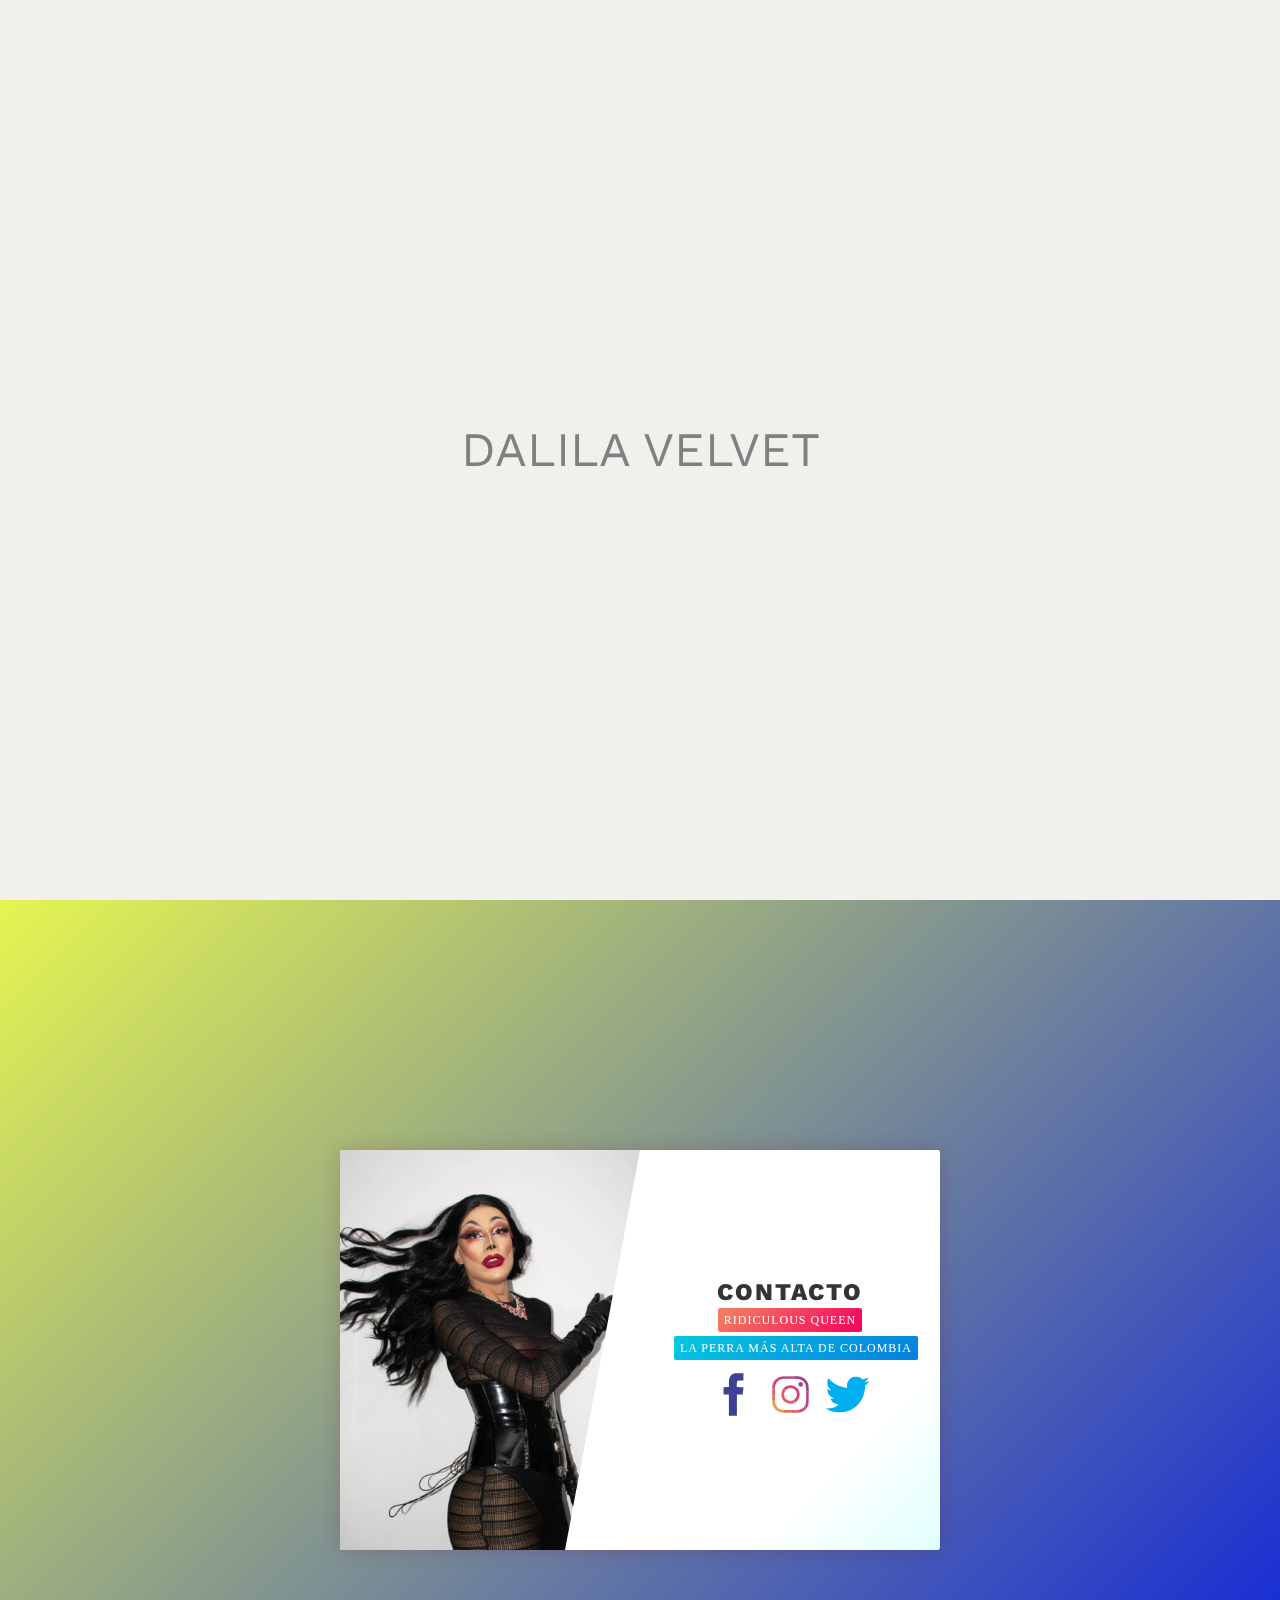
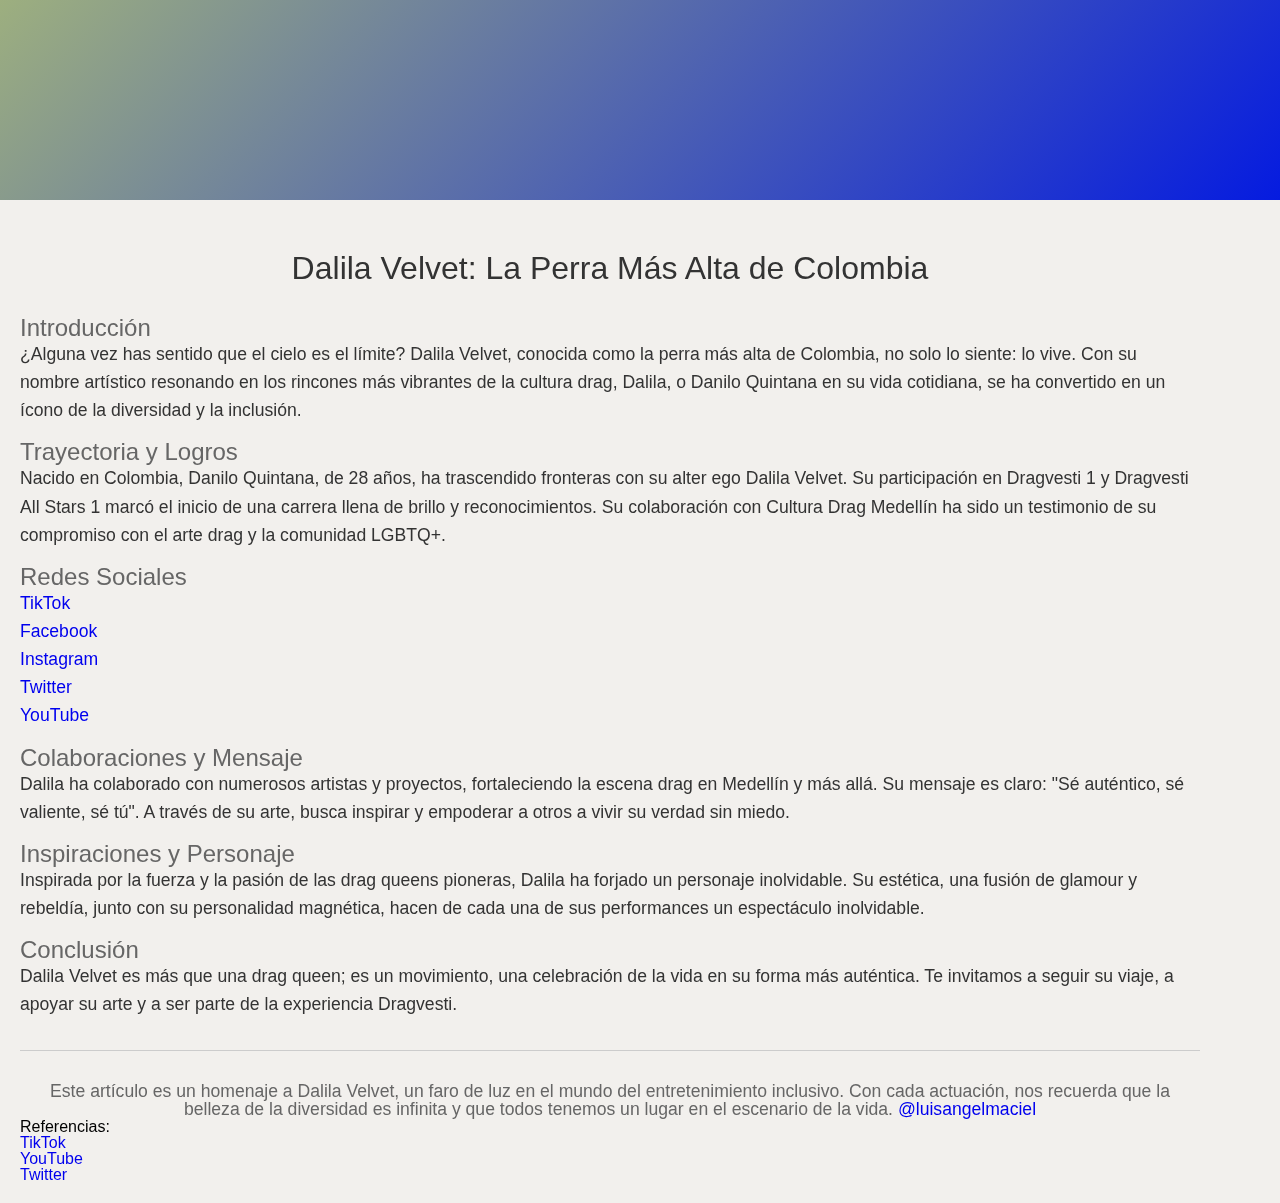
<file: index.html>
<!DOCTYPE html>
<html lang="es-CO">

<head>
 <!-- Primary Meta Tags -->
 <meta charset="UTF-8">
 <meta name="viewport" content="width=device-width, initial-scale=1.0">
 <title>Dalila Velvet: La Perra Más Alta de Colombia</title>
 <meta name="description" content="Descubre a Dalila Velvet, la drag queen que está elevando el arte drag en Colombia y más allá. Sigue su historia, sus logros y su mensaje inspirador.">
 <meta name="author" content="@LuisAngelMaciel">
 <meta name="generator" content="@LuisAngelMaciel">
 <meta name="robots" content="index, follow">
 <link rel="canonical" href="https://luisangelmaciel.github.io/dalilavelvet">

 <!-- Open Graph / Facebook -->
 <meta property="og:type" content="profile">
 <meta property="og:title" content="Dalila Velvet: La Perra Más Alta de Colombia">
 <meta property="og:description" content="Perfil de Dalila Velvet, la drag queen colombiana que inspira con su arte y mensaje de autenticidad.">
 <meta property="og:image" content="https://luisangelmaciel.github.io/dalilavelvet/ogimage.jpg">
 <meta property="og:url" content="https://luisangelmaciel.github.io">
 <meta property="og:site_name" content="Dalila Velvet">
 <meta property="og:locale" content="es_CO">
 <meta property="og:locale:alternate" content="es_MX">

 <!-- Twitter -->
 <meta name="twitter:card" content="summary_large_image">
 <meta name="twitter:site" content="@DalilaVelvet_">
 <meta name="twitter:creator" content="@LuisAngelMaciel">
 <meta name="twitter:title" content="Dalila Velvet: La Perra Más Alta de Colombia">
 <meta name="twitter:description" content="Perfil de Dalila Velvet, la drag queen colombiana que inspira con su arte y mensaje de autenticidad.">
 <meta name="twitter:image" content="https://luisangelmaciel.github.io/dalilavelvet/dalilavelvet.jpg">
 <meta name="twitter:widgets:border-color" content="#343434">
 <meta name="twitter:widgets:theme" content="dark">
 <meta name="twitter:dnt" content="on">

 <!-- Additional Links -->
 <link rel="stylesheet" href="https://luisangelmaciel.github.io/dalilavelvet/css/linktree.css">
 <link rel="me" href="https://twitter.com/DalilaVelvet_">
 <link rel="me" href="https://www.instagram.com/dalilavelvet/">
 <link rel="me" href="https://www.facebook.com/dalivelvet">
 <link rel="me" href="https://www.tiktok.com/@dalilavelvet">
 <link rel="me" href="https://dragvesti.xiiber.com/">
 <link rel="me" href="https://www.youtube.com/watch?v=f1eoxkfHJ3c">
 <link rel="icon" type="image/png" href="https://luisangelmaciel.github.io/dalilavelvet/favicon.png" />
 <link rel="apple-touch-icon" href="https://luisangelmaciel.github.io/dalilavelvet/favicon.png" />
 <meta name="google-site-verification" content="IufgW9f1GaLD4ztCPOqnZ4G2iy-57bqznxOvcgGS5OM" />
 <meta name="yandex-verification" content="f2463cae05dad16f" />
 <meta name="msvalidate.01" content="B63841BDB3BEE9C314E9D6C42EB1BE42" />

 <meta name="copyright" content="Luis Angel Maciel Padilla" />
 <meta name="date" content="2024-06-09T19:20:39Z" scheme="2024-06-09T21:54:39Z" />

 <!--<link rel="alternate" hreflang="en" href="https://luisangelmaciel.github.ioen"/>  -->
 <script src="https://luisangelmaciel.github.io/js/lazysizes.min.js" async></script>
 <script>
  try {
   Typekit.load({
    async: true
   });
  } catch (e) {}
 </script>

 <script type="application/ld+json">
  {
   "@context": "http://schema.org",
   "@type": "Person",
   "name": "Danilo Quintana",
   "alternateName": "Dalila Velvet",
   "gender": "Male",
   "nationality": "Colombian",
   "jobTitle": "Drag Queen",
   "worksFor": {
    "@type": "Organization",
    "name": "Dragvesti"
   },
   "sameAs": [
    "https://www.tiktok.com/@dalilavelvet",
    "https://www.facebook.com/dalivelvet",
    "https://www.instagram.com/dalilavelvet/",
    "https://x.com/intent/follow?screen_name=DalilaVelvet_",
    "https://dragvesti.xiiber.com/",
    "https://x.com/DalilaVelvet_"
   ]
  }
 </script>

 <script type="application/ld+json">
  {
   "@context": "http://schema.org",
   "@type": "Article",
   "headline": "Dalila Velvet: La Perra Más Alta de Colombia",
   "image": "https://luisangelmaciel.github.io/dalilavelvet/img/ogimage.jpg",
   "author": "Dragvesti",
   "genre": "Drag Queen Profile",
   "keywords": "drag queen, entertainment, LGBTQ+, inclusivity",
   "publisher": {
    "@type": "Organization",
    "name": "Dragvesti",
    "logo": "https://dragvesti.xiiber.com/ico/ico.png"
   },
   "url": "https://luisangelmaciel.github.io/dalilavelvet/"
  }
 </script>

 <script type="application/ld+json">
  {
   "@context": "http://schema.org",
   "@type": "WebPage",
   "name": "Dalila Velvet: La Perra Más Alta de Colombia",
   "description": "Un perfil detallado de Dalila Velvet, una drag queen que inspira con su arte y mensaje de autenticidad.",
   "publisher": {
    "@type": "Organization",
    "name": "Dragvesti"
   },
   "url": "https://dragvesti.xiiber.com/"
  }
 </script>

 <style>
  @import url("https://fonts.googleapis.com/css2?family=Work+Sans:wght@900&display=swap");

  * {
   box-sizing: border-box;
  }

  *::before,
  *::after {
   box-sizing: border-box;
  }

  body {
   margin: 0;
   background: #f2f0ed;
   overflow-x: hidden;
  }

  .container {
   display: inline-flex;
   justify-content: center;
   align-items: center;
   width: 100%;
   min-height: 100vh;
   font-family: "Work Sans", sans-serif;
   font-size: 1em;
  }

  a {
   text-decoration: none;
  }

  .link {
   z-index: 1;
   position: relative;
   display: inline-block;
   font-size: 3em;
   color: #808080;
   text-transform: uppercase;
   transition: color 275ms ease;
  }

  .link:hover {
   color: #333;
  }

  .link:hover~.hover-container .link-text {
   opacity: 1;
  }

  .link:hover~.hover-container .image-container {
   opacity: 1;
  }

  .link-text {
   z-index: 2;
   position: absolute;
   display: flex;
   justify-content: center;
   align-items: center;
   top: 0;
   left: 0;
   right: 0;
   bottom: 0;
   font-size: 3em;
   color: #fff;
   text-transform: uppercase;
   pointer-events: none;
   -webkit-clip-path: circle(75px at var(--x) var(--y));
   clip-path: circle(75px at var(--x) var(--y));
   opacity: 0;
   transition: opacity 250ms ease;
  }

  .image-container {
   z-index: -2;
   position: absolute;
   top: 0;
   left: 0;
   width: 300px;
   height: 300px;
   opacity: 0;
   transition: opacity 250ms ease;
  }

  .image-inner {
   position: absolute;
   top: -275px;
   left: -175px;
   width: 500px;
   height: 500px;
  }

  .link-image {
   display: block;
   max-width: 100%;
   width: 500px;
   height: 500px;
   -o-object-fit: cover;
   object-fit: cover;
   -o-object-position: center;
   object-position: center;
   border-radius: 50%;
   filter: brightness(0.6);
  }

  .blog-post {
   width: 60%;
   margin: auto;
   font-family: "Work Sans", sans-serif;
   font-size: 1em;
  }

  .title {
   color: #333;
   text-align: center;
  }

  .subtitle {
   color: #666;
  }

  .text {
   color: #333;
   line-height: 1.6;
  }

  .divider {
   border: none;
   border-top: 1px solid #ccc;
   margin: 2em 0;
  }

  .conclusion {
   color: #666;
   text-align: center;
  }

  .blog-post {
   max-width: 1200px;
   width: 100%;
   margin: 10px 10px 10px 10px;
   padding: 10px 10px 10px 10px;
   font-family: Arial, sans-serif;
  }

  .title {
   color: #333;
   text-align: center;
   font-size: 2rem;
  }

  .subtitle {
   color: #666;
   font-size: 1.5rem;
  }

  .text {
   color: #333;
   line-height: 1.6;
   font-size: 1.1rem;
  }

  .divider {
   border: none;
   border-top: 1px solid #ccc;
   margin: 2em 0;
  }

  .conclusion {
   color: #666;
   text-align: center;
   font-size: 1.1rem;
  }

  @media (max-width: 768px) {
   .title {
    font-size: 1.5rem;
   }

   .subtitle {
    font-size: 1.2rem;
   }
  }

  @media (max-width: 480px) {
   .title {
    font-size: 1.2rem;
   }

   .subtitle {
    font-size: 1rem;
   }
  }
 </style>
</head>

<body>

 <div class="container">
  <a class="link" href="https://www.instagram.com/dalilavelvet/" target="_blank" title=" Dalila Veltet, la perra más alta de Colombia ">Dalila Velvet</a>
  <span class="hover-container">
   <span class="link-text" aria-hidden="true">Dalila Velvet</span>
   <span class="image-container">
    <span class="image-inner">
     <img class="link-image" src="https://luisangelmaciel.github.io/dalilavelvet/img/dalila-velvet.jpg" alt="Dalila Velvet">
    </span>
   </span>
  </span>
 </div>

 <script src="https://luisangelmaciel.github.io/dalilavelvet/js/name-dalilavelvet.js"></script>

 <div class="body-linktree">
  <main class='profile' ontouchstart>
   <div class='background'></div>
   <aside class='avatar'></aside>
   <section class='info'>
    <h1 class="work-sans">Contacto</h1>
    <h2>Ridiculous Queen</h2>
    <a href="https://twitter.com/intent/follow?screen_name=DalilaVelvet_" class='follow'>La perra más alta de Colombia</a>
    <ul>
     <li>
      <a href='https://www.facebook.com/dalivelvet' target='_blank'>
       <img src="https://luisangelmaciel.github.io/dalilavelvet/img/facebook-azul-letra.svg" width="45px" height="45px" alt="Facebook de la Periodista, travesti y boba hijueputa, Dalila Veltet" title="Facebook de la Periodista, travesti y boba hijueputa, Dalila Veltet" loading="lazy" class="lazyload">
      </a>
     </li>
     <li>
      <a href='https://www.instagram.com/dalilavelvet/' target='_blank'>
       <img src="https://luisangelmaciel.github.io/dalilavelvet/img/instagram.svg" width="45px" height="45px" alt="Ve al Instagram de Dalila Veltet, la perra más alta de Colombia" title="Ve al Instagram de Dalila Veltet, la perra más alta de Colombia" loading="lazy" class="lazyload">
      </a>
     </li>
     <li>
      <a href="https://twitter.com/intent/follow?screen_name=DalilaVelvet_">
       <img src="https://luisangelmaciel.github.io/dalilavelvet/img/twitter-bird.svg" width="45px" height="45px" alt="Twitter de la Periodista, travesti y boba hijueputa, Dalila Veltet" title="Twitter de la Periodista, travesti y boba hijueputa, Dalila Veltet" loading="lazy" class="lazyload">
      </a>
     </li>
    </ul>
   </section>
  </main>
 </div>

 <script src='https://cdnjs.cloudflare.com/ajax/libs/jquery/3.5.0/jquery.min.js' type="text/javascript" async></script>
 <script src="https://luisangelmaciel.github.io/dalilavelvet/js/linktree.js"></script>

 <div class="blog-post"> <br><br>
  <h1 class="title">Dalila Velvet: La Perra Más Alta de Colombia</h1></br></br>
  <div class="content">
   <h2 class="subtitle">Introducción</h2>

   <p class="text">¿Alguna vez has sentido que el cielo es el límite? <strong>Dalila Velvet</strong>, conocida como la perra más alta de Colombia, no solo lo siente: lo vive. Con su nombre artístico resonando en los rincones más vibrantes de la cultura drag, Dalila, o Danilo Quintana en su vida cotidiana, se ha convertido en un ícono de la diversidad y la inclusión.</p>
   <br>
   <h2 class="subtitle">Trayectoria y Logros</h2>
   <p class="text">Nacido en Colombia, Danilo Quintana, de 28 años, ha trascendido fronteras con su alter ego <strong>Dalila Velvet</strong>. Su participación en <strong>Dragvesti 1</strong> y <strong>Dragvesti All Stars 1</strong> marcó el inicio de una carrera llena de brillo y reconocimientos. Su colaboración con <strong>Cultura Drag Medellín</strong> ha sido un testimonio de su compromiso con el arte drag y la comunidad LGBTQ+.</p>
   <br>
   <h2 class="subtitle">Redes Sociales</h2>
   <ul class="text">
    <li><a href="https://www.tiktok.com/@dalilavelvet">TikTok</a></li>
    <li><a href="https://www.facebook.com/dalivelvet">Facebook</a></li>
    <li><a href="https://www.instagram.com/dalilavelvet/">Instagram</a></li>
    <li><a href="https://twitter.com/intent/follow?screen_name=DalilaVelvet_">Twitter</a></li>
    <li><a href="https://www.youtube.com/watch?v=f1eoxkfHJ3c">YouTube</a></li>
   </ul>
   <br>
   <h2 class="subtitle">Colaboraciones y Mensaje</h2>
   <p class="text">Dalila ha colaborado con numerosos artistas y proyectos, fortaleciendo la escena drag en Medellín y más allá. Su mensaje es claro: "<strong>Sé auténtico, sé valiente, sé tú</strong>". A través de su arte, busca inspirar y empoderar a otros a vivir su verdad sin miedo.</p>
   <br>
   <h2 class="subtitle">Inspiraciones y Personaje</h2>
   <p class="text">Inspirada por la fuerza y la pasión de las drag queens pioneras, Dalila ha forjado un personaje inolvidable. Su estética, una fusión de glamour y rebeldía, junto con su personalidad magnética, hacen de cada una de sus performances un espectáculo inolvidable.</p>
   <br>
   <h2 class="subtitle">Conclusión</h2>
   <p class="text">Dalila Velvet es más que una drag queen; es un movimiento, una celebración de la vida en su forma más auténtica. Te invitamos a seguir su viaje, a apoyar su arte y a ser parte de la experiencia Dragvesti.</p>

   <hr class="divider">

   <p class="conclusion">Este artículo es un homenaje a Dalila Velvet, un faro de luz en el mundo del entretenimiento inclusivo. 
    Con cada actuación,
     nos recuerda que la belleza de la diversidad es infinita y que todos tenemos
      un lugar en el escenario de la vida. <a href="https://luisangelmaciel.vercel.app/" alt="Hoy decreto que Dalila Velvet estara en RUPaul´s Drag Race Colombia y me mandara un saludo XD, gracias, así sea. 11:09pm del 09/06/2024">@luisangelmaciel</a></p>

   <footer>
    <p>Referencias:</p>
    <ol>
     <li><a href="https://www.tiktok.com/@dalilavelvet/video/7360770264109419782">TikTok</a></li>
     <li><a href="https://www.youtube.com/watch?v=f1eoxkfHJ3c">YouTube</a></li>
     <li><a href="https://www.eltiempo.com/justicia/delitos/quindio-judicializan-a-21-personas-que-estarian-involucradas-en-homicidios-673840">Twitter</a></li>
    </ol>
   </footer>
</body>

</html>
</file>
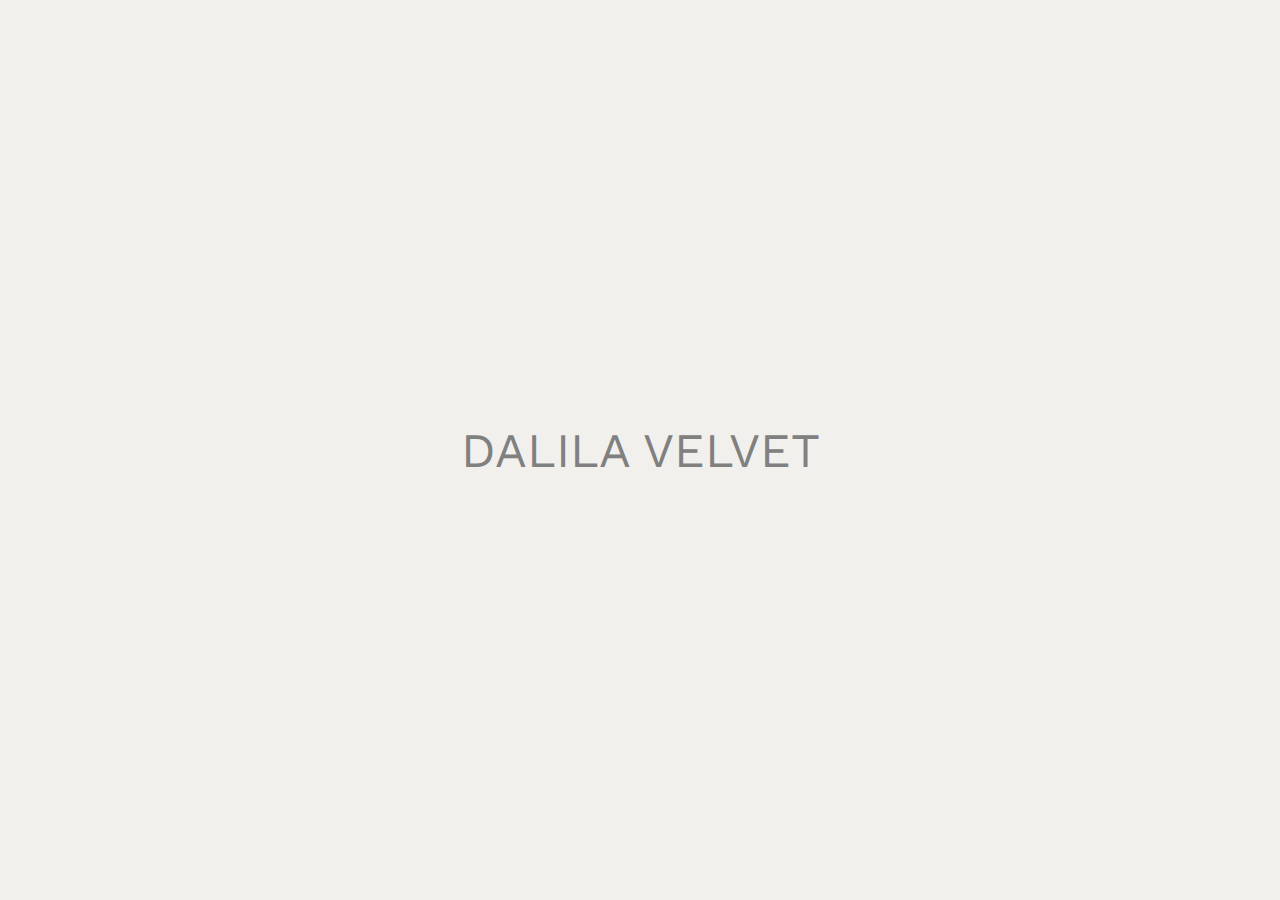
<file: name-dalilavelvet.html>
<!DOCTYPE html>
<html lang="es-mx">

<head>
    <meta charset="UTF-8">
    <meta name="viewport" content="width=device-width, initial-scale=1">
    <title>Dalila Velvet</title>
    <meta name="description" content="Dalila Veltet, la perra más alta de Colombia. Drag Queen ">
    <meta name="author " content="@LuisAngelMaciel ">
    <meta name="generator " content="@LuisAngelMaciel">
    <style>
        @import url("https://fonts.googleapis.com/css2?family=Work+Sans:wght@900&display=swap");
        * {
            box-sizing: border-box;
        }
        
        *::before,
        *::after {
            box-sizing: border-box;
        }
        
        body {
            margin: 0;
            background: #f2f0ed;
            overflow: hidden;
        }
        
        .container {
            display: inline-flex;
            justify-content: center;
            align-items: center;
            width: 100%;
            min-height: 100vh;
            font-family: "Work Sans", sans-serif;
            font-size: 1em;
        }
        
        a {
            text-decoration: none;
        }
        
        .link {
            z-index: 1;
            position: relative;
            display: inline-block;
            font-size: 3em;
            color: #808080;
            text-transform: uppercase;
            transition: color 275ms ease;
        }
        
        .link:hover {
            color: #333;
        }
        
        .link:hover~.hover-container .link-text {
            opacity: 1;
        }
        
        .link:hover~.hover-container .image-container {
            opacity: 1;
        }
        
        .link-text {
            z-index: 2;
            position: absolute;
            display: flex;
            justify-content: center;
            align-items: center;
            top: 0;
            left: 0;
            right: 0;
            bottom: 0;
            font-size: 3em;
            color: #fff;
            text-transform: uppercase;
            pointer-events: none;
            -webkit-clip-path: circle(75px at var(--x) var(--y));
            clip-path: circle(75px at var(--x) var(--y));
            opacity: 0;
            transition: opacity 250ms ease;
        }
        
        .image-container {
            z-index: -2;
            position: absolute;
            top: 0;
            left: 0;
            width: 300px;
            height: 300px;
            opacity: 0;
            transition: opacity 250ms ease;
        }
        
        .image-inner {
            position: absolute;
            top: -75px;
            left: -75px;
            width: 300px;
            height: 300px;
        }
        
        .link-image {
            display: block;
            max-width: 100%;
            width: 300px;
            height: 300px;
            -o-object-fit: cover;
            object-fit: cover;
            -o-object-position: center;
            object-position: center;
            border-radius: 50%;
            filter: brightness(0.9);
        }
    </style>

</head>

<body>


    <div class="container">
        <a class="link" href="https://www.instagram.com/dalilavelvet/" target="_blank" title=" Dalila Veltet, la perra más alta de Colombia ">Dalila Velvet</a>
        <span class="hover-container">
  <span class="link-text" aria-hidden="true">Dalila Velvet</span>
        <span class="image-container">
    <span class="image-inner">
      <img class="link-image" src="img/dalila-velvet.jpg" alt="Dalila Velvet" />
      </span>
        </span>
        </span>
    </div>



    <script src="js/name-dalilavelvet.js"></script>


</body>

</html>
</file>
